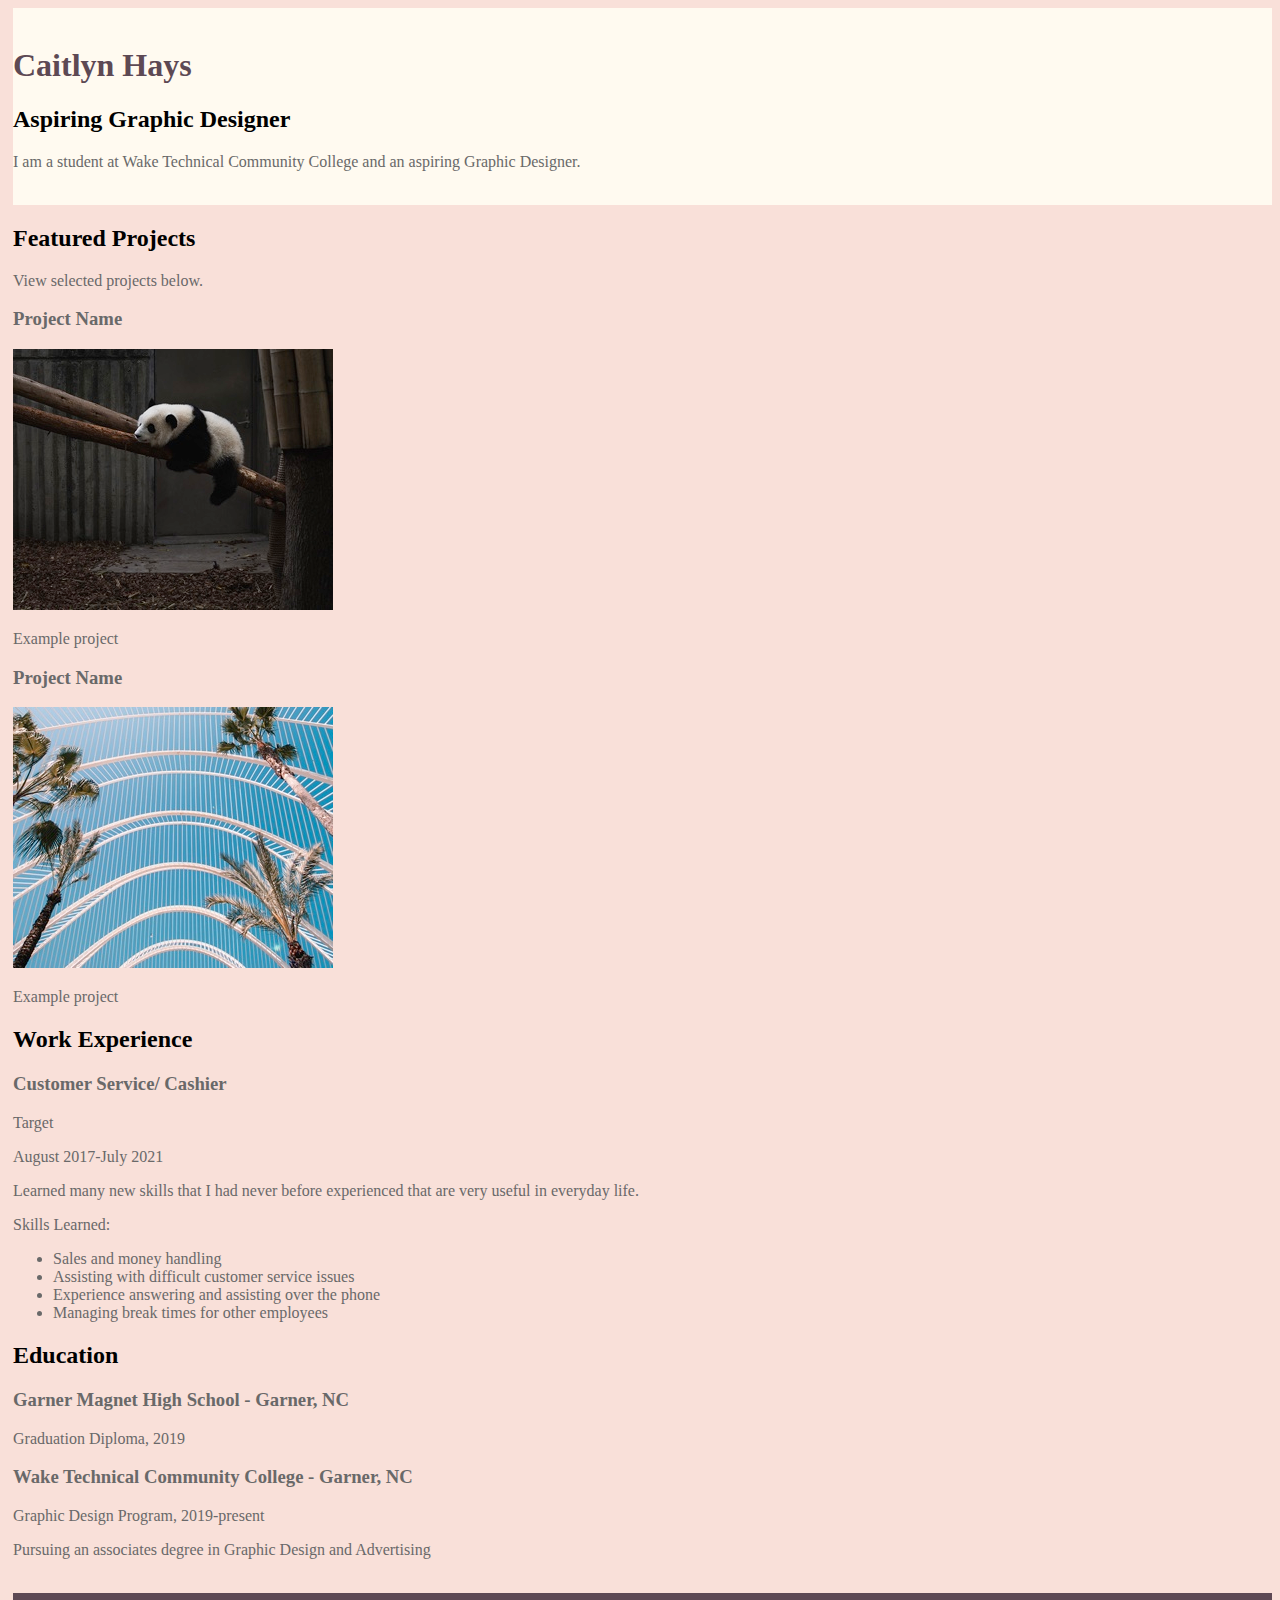
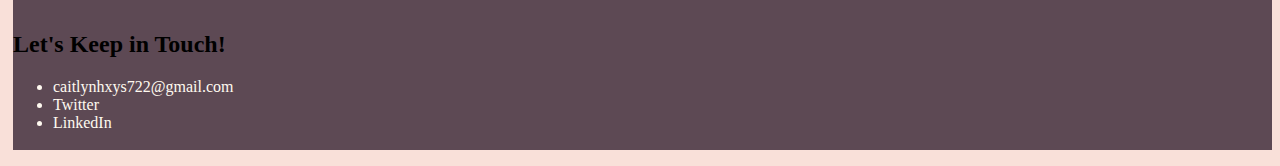
<file: Assignment3Start/index.html>
<!DOCTYPE html>
<html lang="en">
  <head>
    <meta charset="UTF-8">
    <meta name="viewport" content="width=device-width, initial-scale=1.0">
    <title>Caitlyn Hays Resume</title>
    <link rel="stylesheet" href="CSS/styles.css">
  </head>
  <body>
    <main>
      <!-- ***********************  ABOUT / PROFILE  *********************** -->
      <header>
        <br>
        <h1>Caitlyn Hays</h1>
        <h2>Aspiring Graphic Designer</h2>

        <p>I am a student at Wake Technical Community College and an aspiring Graphic Designer.</p>
        <br>
        
      </header>

      <!-- ********************  PROJECTS / PORTFOLIO  ********************* -->
      <section>
        <h2>Featured Projects</h2>
        <p>View selected projects below. </p>

        <!-- Copy the whole <section> block to add more projects. -->
        <section>
          <h3>Project Name</h3>
          <img src="placeholder images/thumbnail-1.jpg" alt="Panda">
          <p>Example project</p>
          
        </section>

        <section>
          <h3>Project Name</h3>
          <img src="placeholder images/thumbnail-3.jpg" alt="Palm Trees">
          <p>Example project</p>
          
        </section>
        <!-- End of Project block. -->
      </section>

      <!-- ***********************  WORK EXPERIENCE  *********************** -->
      <section>
        <h2>Work Experience</h2>
        
        

        <!-- Copy this whole <section> block to add more jobs. -->
        <section>
          <h3>Customer Service/ Cashier</h3>
          <p>Target</p>
          <p>August 2017-July 2021</p>
          <p>Learned many new skills that I had never before experienced that are very useful in everyday life.</p>
          <p>Skills Learned:</p>
          <ul>
            <li>Sales and money handling</li>
            <li>Assisting with difficult customer service issues</li>
            <li>Experience answering and assisting over the phone</li>
            <li>Managing break times for other employees</li>
          </ul>
        </section>
        <!-- End of Job block. -->
      </section>

      <!-- ******************  EDUCATION & CERTIFICATIONS ****************** -->
      <section>
        <h2>Education</h2>

        <!-- Copy this whole <section> block to add more schools. -->
        <section>
          <h3>Garner Magnet High School - Garner, NC</h3>
          <p>Graduation Diploma, 2019</p>
          
        </section>

        <section>
          <h3>Wake Technical Community College - Garner, NC</h3>
          <p>Graphic Design Program, 2019-present</p>
          <p>Pursuing an associates degree in Graphic Design and Advertising</p>
        </section>
        <!-- End of School block. -->
      </section>
      <br>

      <!-- *****************  CONTACT INFO / SOCIAL MEDIA  ***************** -->
      <footer>
        <br>
        <h2>Let's Keep in Touch!</h2>

        <!-- Social media and contact links. Add or remove any networks. -->
        <ul>
          <li><a href="mailto:email@example.com">caitlynhxys722@gmail.com</a></li>
          
          <li><a href="https://twitter.com/i/flow/login" target="_blank">Twitter</a></li>
          <li><a href="https://www.linkedin.com/home" target="_blank">LinkedIn</a></li>
          <br>
          
          
        </ul>
      </footer>
    </main>
  </body>
</html>
</file>
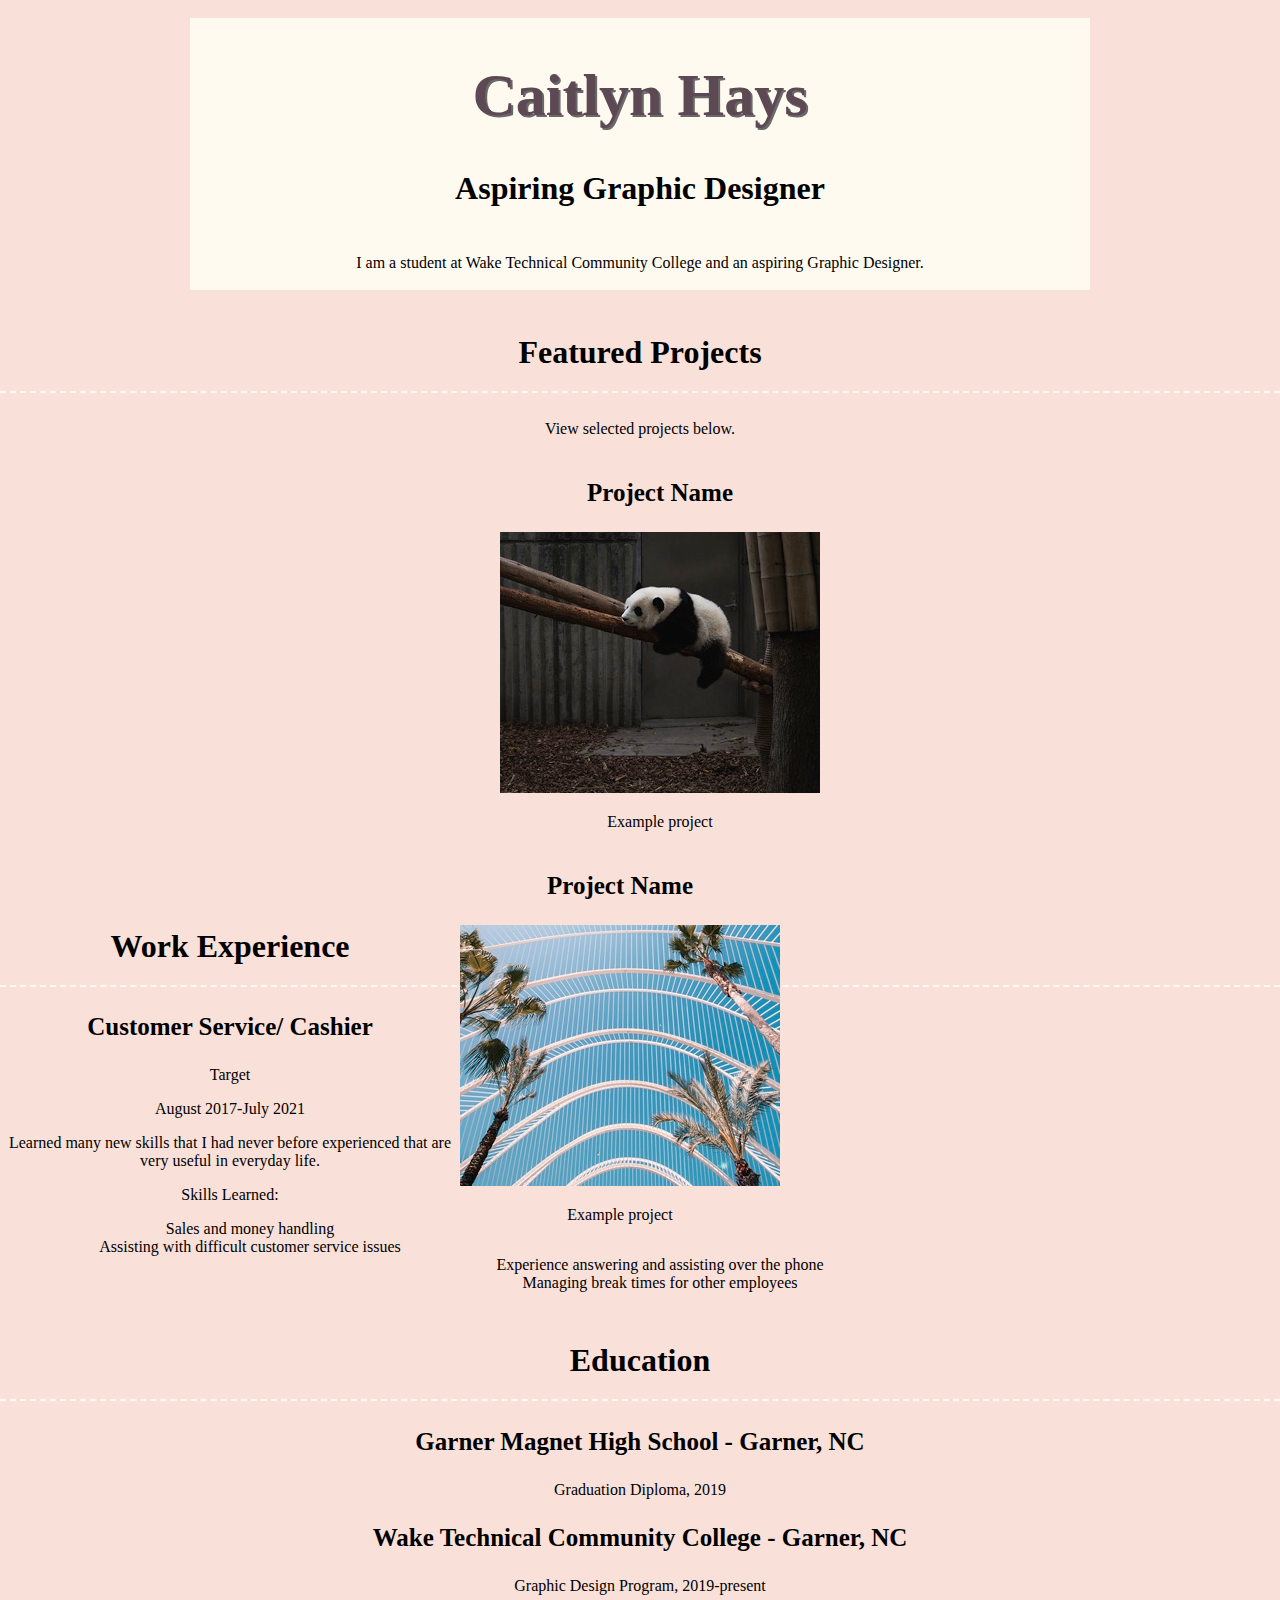
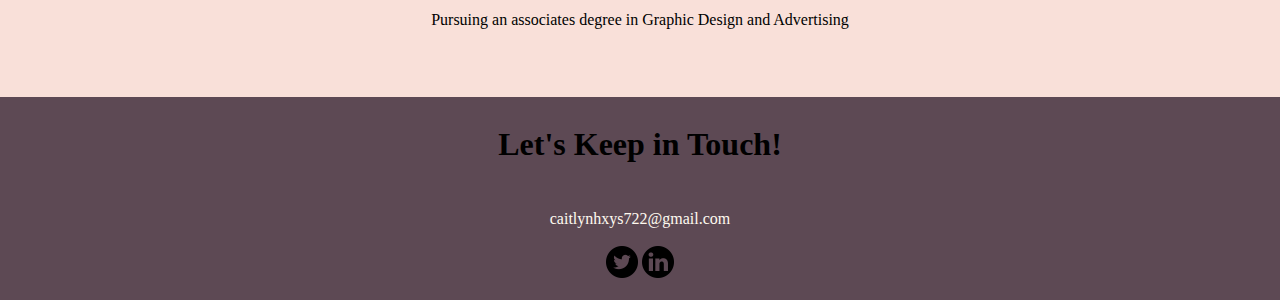
<file: ResumeAssignment-update/index.html>
<!DOCTYPE html>
<html lang="en">
  <head>
    <meta charset="UTF-8">
    <meta name="viewport" content="width=device-width, initial-scale=1.0">
    <title>Caitlyn Hays Resume</title>
    <link rel="stylesheet" href="CSS/styles.css">
  </head>
  <body>
    <main>
      <!-- ***********************  ABOUT / PROFILE  *********************** -->
      <header>
        <br>
          <div class="content-wrapper">
            <h1>Caitlyn Hays</h1>
            <h2>Aspiring Graphic Designer</h2>
            <p>I am a student at Wake Technical Community College and an aspiring Graphic Designer.</p>
          </div>
        <br>
        
      </header>

      <!-- ********************  PROJECTS / PORTFOLIO  ********************* -->
      <section class="resume-section">
        <h2>Featured Projects</h2>
        <p>View selected projects below. </p>

        <!-- Copy the whole <section> block to add more projects. -->
        <section class="project-item1">
          <h3>Project Name</h3>
          <img src="placeholder images/thumbnail-1.jpg" alt="Panda">
          <p>Example project</p>
          
        </section>

        <section class="project-item2">
          <h3>Project Name</h3>
          <img src="placeholder images/thumbnail-3.jpg" alt="Palm Trees">
          <p>Example project</p>
          
        </section>
        <!-- End of Project block. -->
      </section>
      <br>
      <br>
      <br>
      <br>
      <br>
      <br>
      <br>
      <br>
      <br>
      <br>
      <br>
      <br>
      <br>
      <br>
      <br>
      <br>
      <br>
      <br>
      <br>
      <br>
      <br>
      <br>


      <!-- ***********************  WORK EXPERIENCE  *********************** -->
      <section class="resume-section">
        <h2>Work Experience</h2>
        
        <!-- Copy this whole <section> block to add more jobs. -->
        <section>
          <h3>Customer Service/ Cashier</h3>
          <p>Target</p>
          <p>August 2017-July 2021</p>
          <p>Learned many new skills that I had never before experienced that are very useful in everyday life.</p>
          <p>Skills Learned:</p>
          <ul class="skills">
            <li>Sales and money handling</li>
            <li>Assisting with difficult customer service issues</li>
            <li>Experience answering and assisting over the phone</li>
            <li>Managing break times for other employees</li>
          </ul>
        </section>
        <!-- End of Job block. -->
      </section>

      <!-- ******************  EDUCATION & CERTIFICATIONS ****************** -->
      <section class="resume-section">
        <h2>Education</h2>

        <!-- Copy this whole <section> block to add more schools. -->
        <section>
          <h3>Garner Magnet High School - Garner, NC</h3>
          <p>Graduation Diploma, 2019</p>
          
        </section>

        <section>
          <h3>Wake Technical Community College - Garner, NC</h3>
          <p>Graphic Design Program, 2019-present</p>
          <p>Pursuing an associates degree in Graphic Design and Advertising</p>
        </section>
        <!-- End of School block. -->
      </section>
      <br>

      <!-- *****************  CONTACT INFO / SOCIAL MEDIA  ***************** -->
      <footer>
        
        <h2>Let's Keep in Touch!</h2>

        <!-- Social media and contact links. Add or remove any networks. -->
        <ul class="socials">
          <li><a href="mailto:email@example.com">caitlynhxys722@gmail.com</a></li>
          <br>
          <br>
          <li><a href="https://twitter.com/i/flow/login" target="_blank"><img src="placeholder images/twitterlogo.png" alt="twitter logo"></a></li>
          <li><a href="https://www.linkedin.com/home" target="_blank"><img src="placeholder images/linkedinlogo.png" alt="linkedin logo"></a></li>
          <br>
          
          
        </ul>
      </footer>
    </main>
  </body>
</html>
</file>
<file: Assignment3Start/CSS/styles.css>
/* Color Palette

Misty Rose- #F9E0D9
Rose Taupe- #7D6167
Eggplant- #5D4954
Dimgrey- #696969

*/



/* GLOBAL */

body  {
    background-color: #F9E0D9;
    color: dimgrey;
    text-align:left;
    padding-left: 5px;
    
}

h1  {
    color: #5D4954;
}

h2  {
    color: black;
}

/* HEADER */

header  {
    background-color:floralwhite;
    

}

/* LINKS */

a  {
    color: floralwhite;
    text-decoration: none;
}

a:hover  {
    color:#F9E0D9 ;

}


/* PROJECTS */



/* WORK EXPERIENCE */



/* EDUCATION */



/* FOOTER */

footer  {
    background-color: #5D4954;
    color: floralwhite;
    
}
</file>
<file: ResumeAssignment-update/CSS/styles.css>
/* Color Palette

Misty Rose- #F9E0D9
Rose Taupe- #7D6167
Eggplant- #5D4954
Dimgrey- #696969

*/



/* GLOBAL */

/* 
  https://www.paulirish.com/2012/box-sizing-border-box-ftw/
*/
html {
    box-sizing: border-box;
  }
  *, *:before, *:after {
    box-sizing: inherit;
  }


body  {
    background-color: #F9E0D9;
    color: black;
    text-align:center;
    margin: 0;
    max-width: 800 px;
    display: flex;
    flex-direction: column;
    
}
html, body  {
    height: 100%;
}

h1  {
    color: #5D4954 ;
    font-family:Georgia, 'Times New Roman', Times, serif;
    font-size: 60px;
    text-shadow: 2px 2px #696969;
    
}

h2  {
    color: black;
    font-family: Georgia, 'Times New Roman', Times, serif;
    font-size: 32px;
    padding-bottom: 20px;
}
h3  {
    font-size: 25px;
}

.content-wrapper  {
    margin: 0 auto;
    padding-top: 3px;
    padding-bottom: 2px;
    max-width: 900px;
    background-color: floralwhite;
    
}
.resume-section  {
    margin-bottom: 50px;
    
    
}
.resume-section h2  {
    border-bottom: 2px dashed floralwhite;
    
    
}

/* HEADER */

header  {
    
    text-align: center;
    
    
}


/* LINKS */

a  {
    color: floralwhite;
    text-decoration: none;
}

a:hover  {
    color:#F9E0D9 ;

}


/* PROJECTS */

.project-item1  {
    float: left;
    padding-left: 500px;
}
.project-item2  {
    float: right;
    padding-right: 500px;
}


/* WORK EXPERIENCE */
.skills li  {
    list-style-type: none;
}


/* EDUCATION */



/* FOOTER */

footer  {
    background-color: #5D4954;
    color: floralwhite;
    text-align: center;
    padding-top: 3px;
    padding-bottom: 2px;
    
}
.socials  {
    list-style-type: none;
    padding: 0;

}
.socials li  {
    display: inline-block;
}
.socials img {
    width: 32px;

}
</file>
